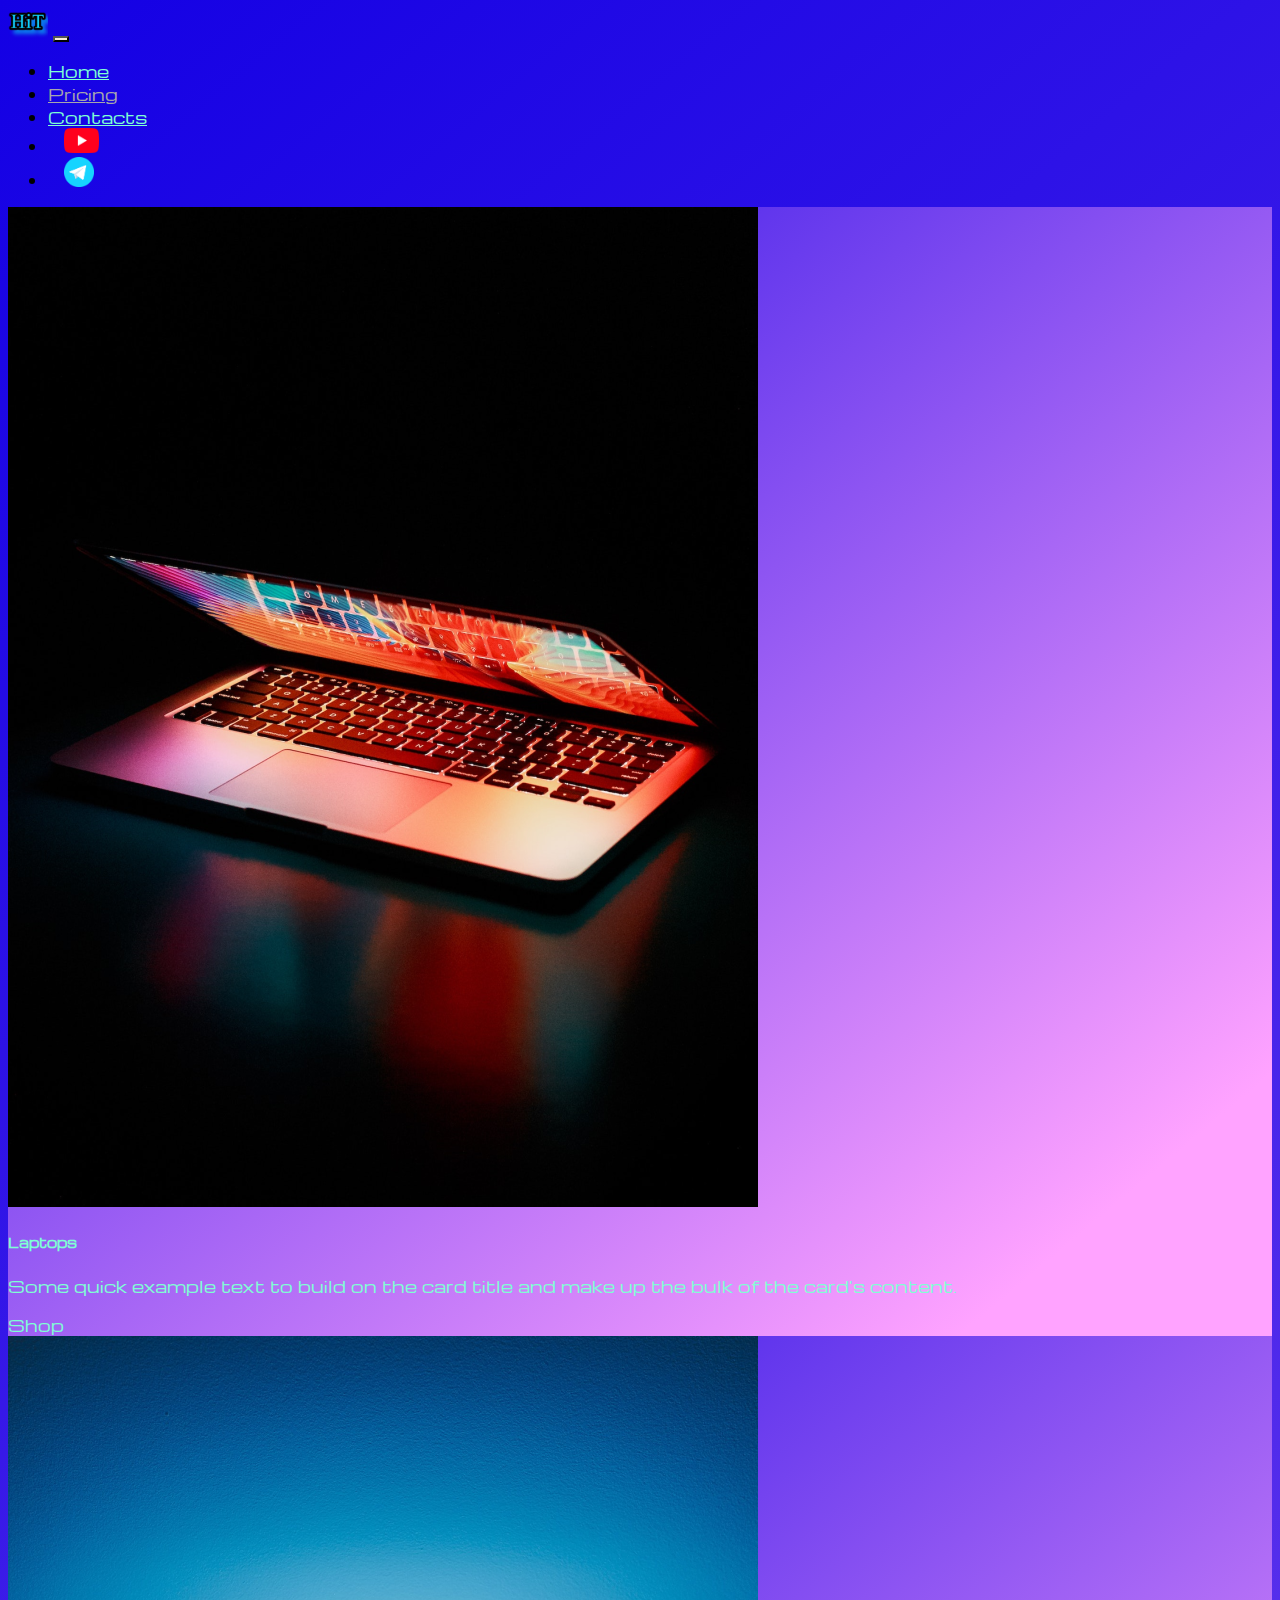
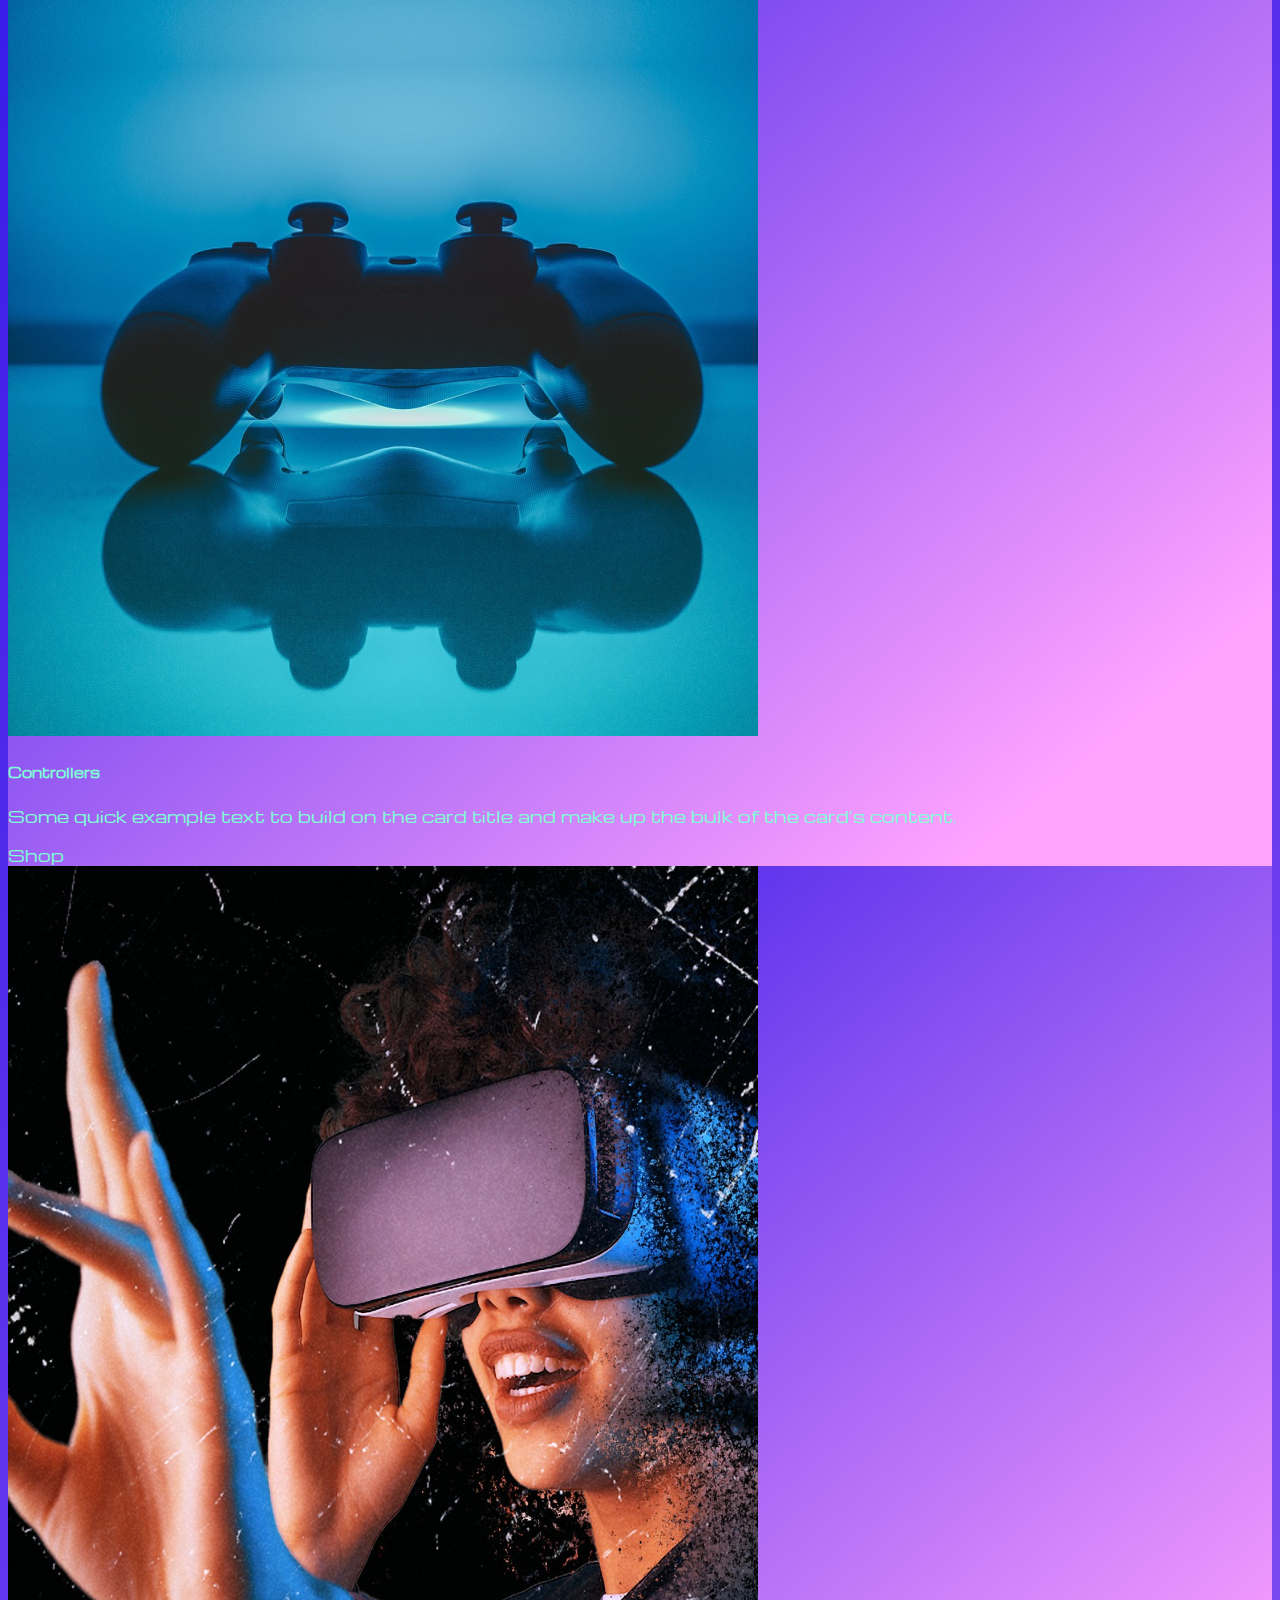
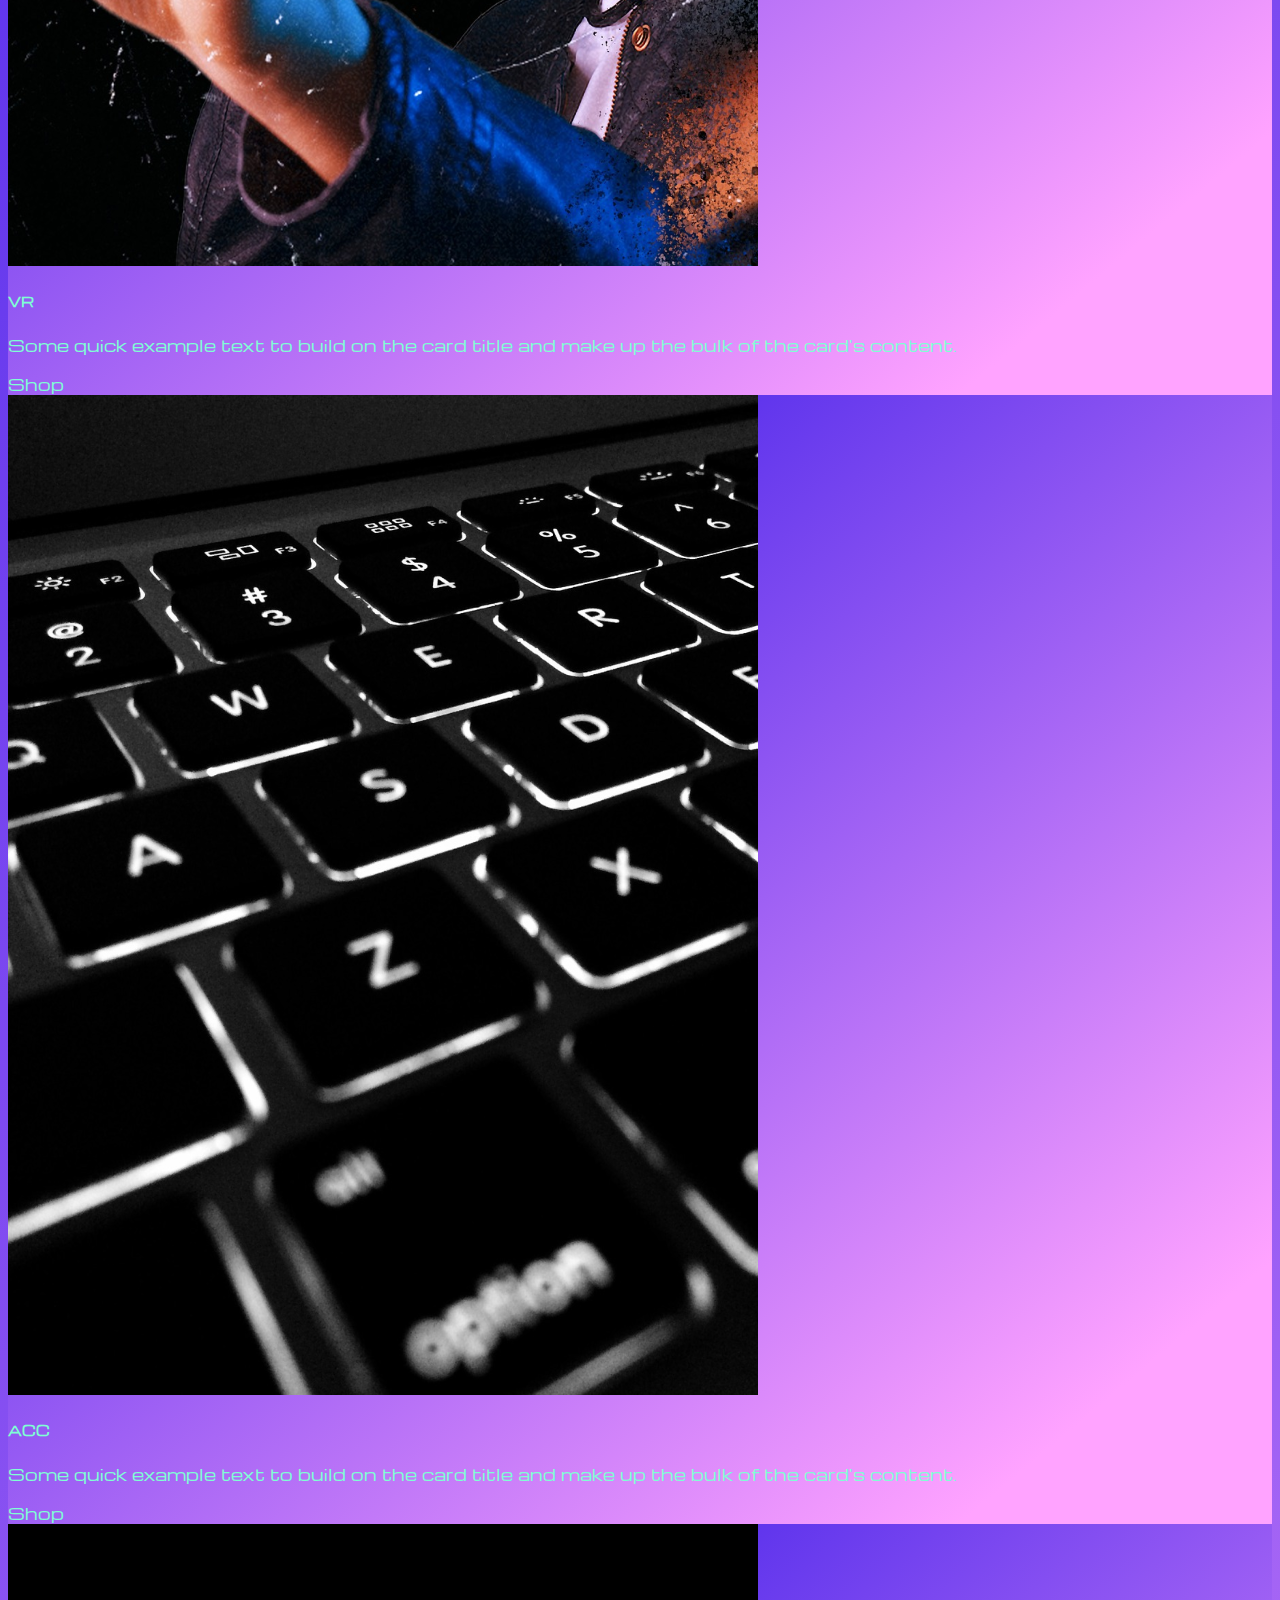
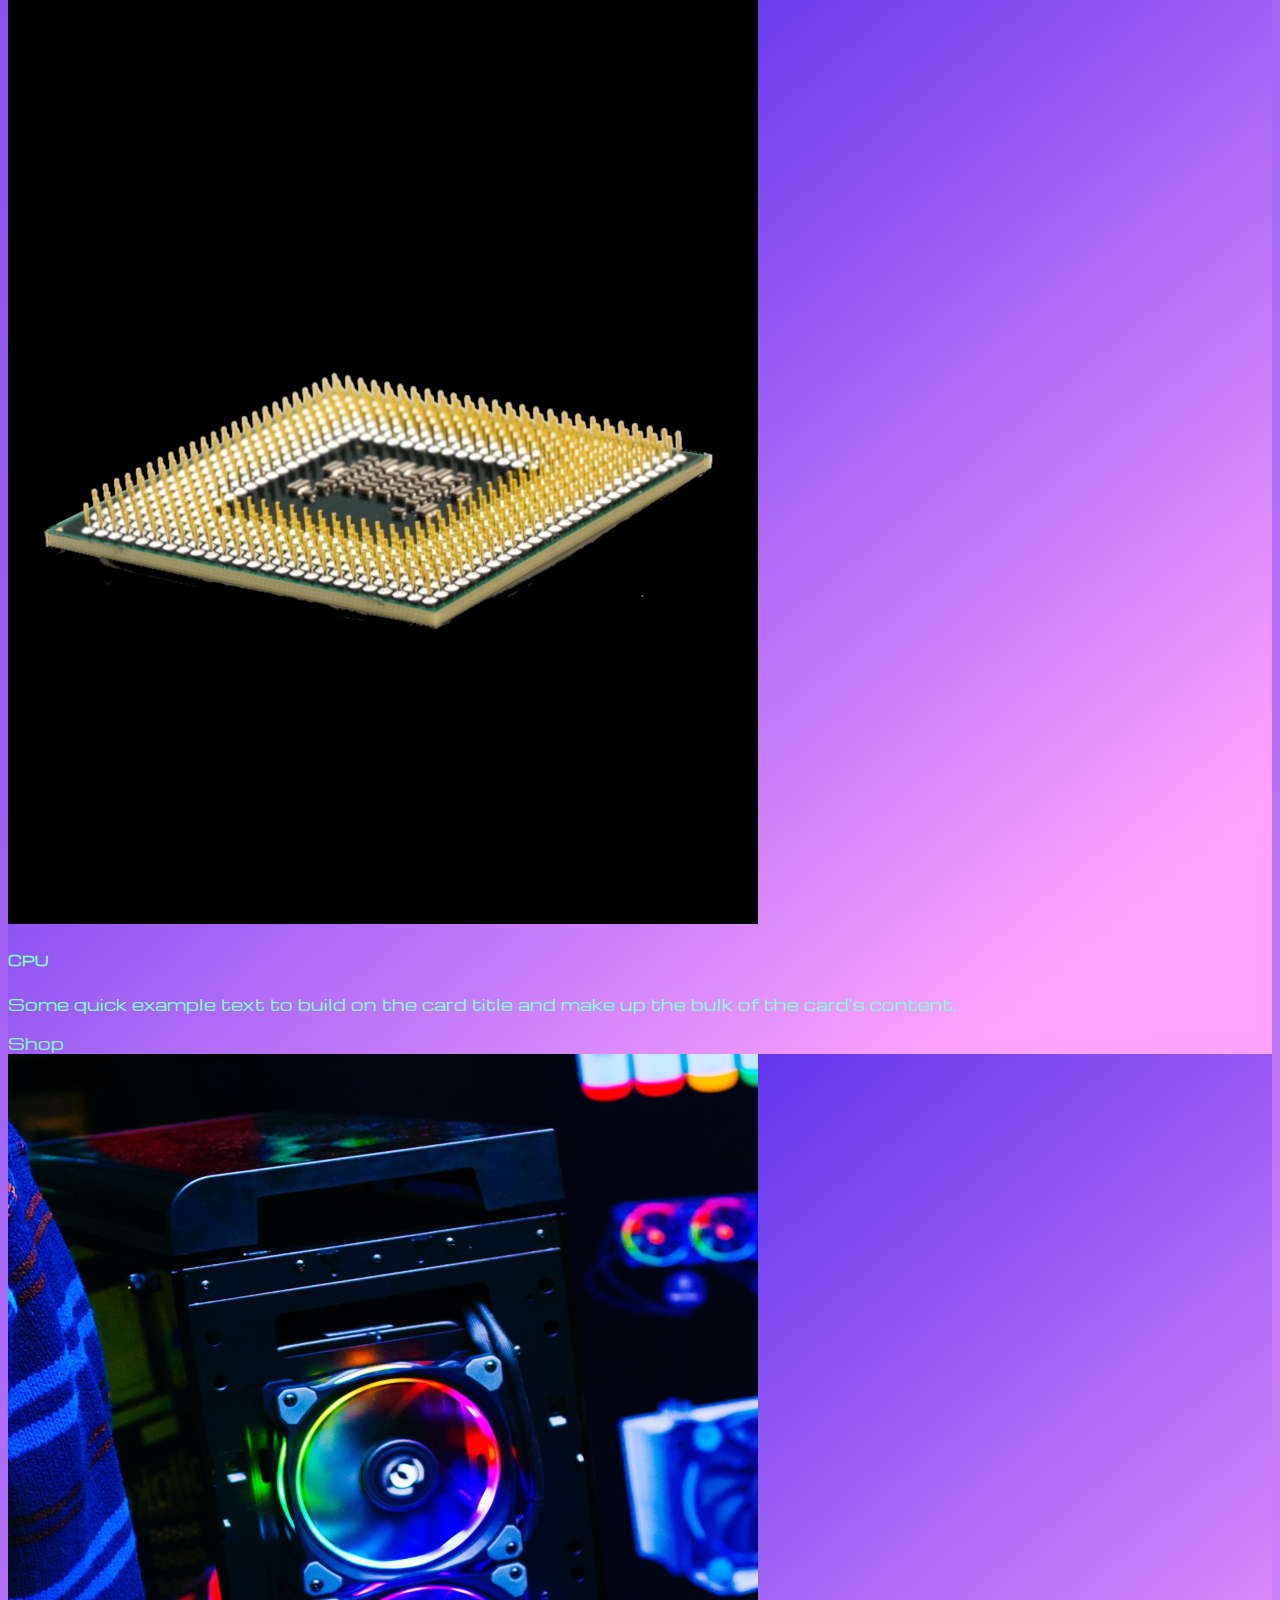
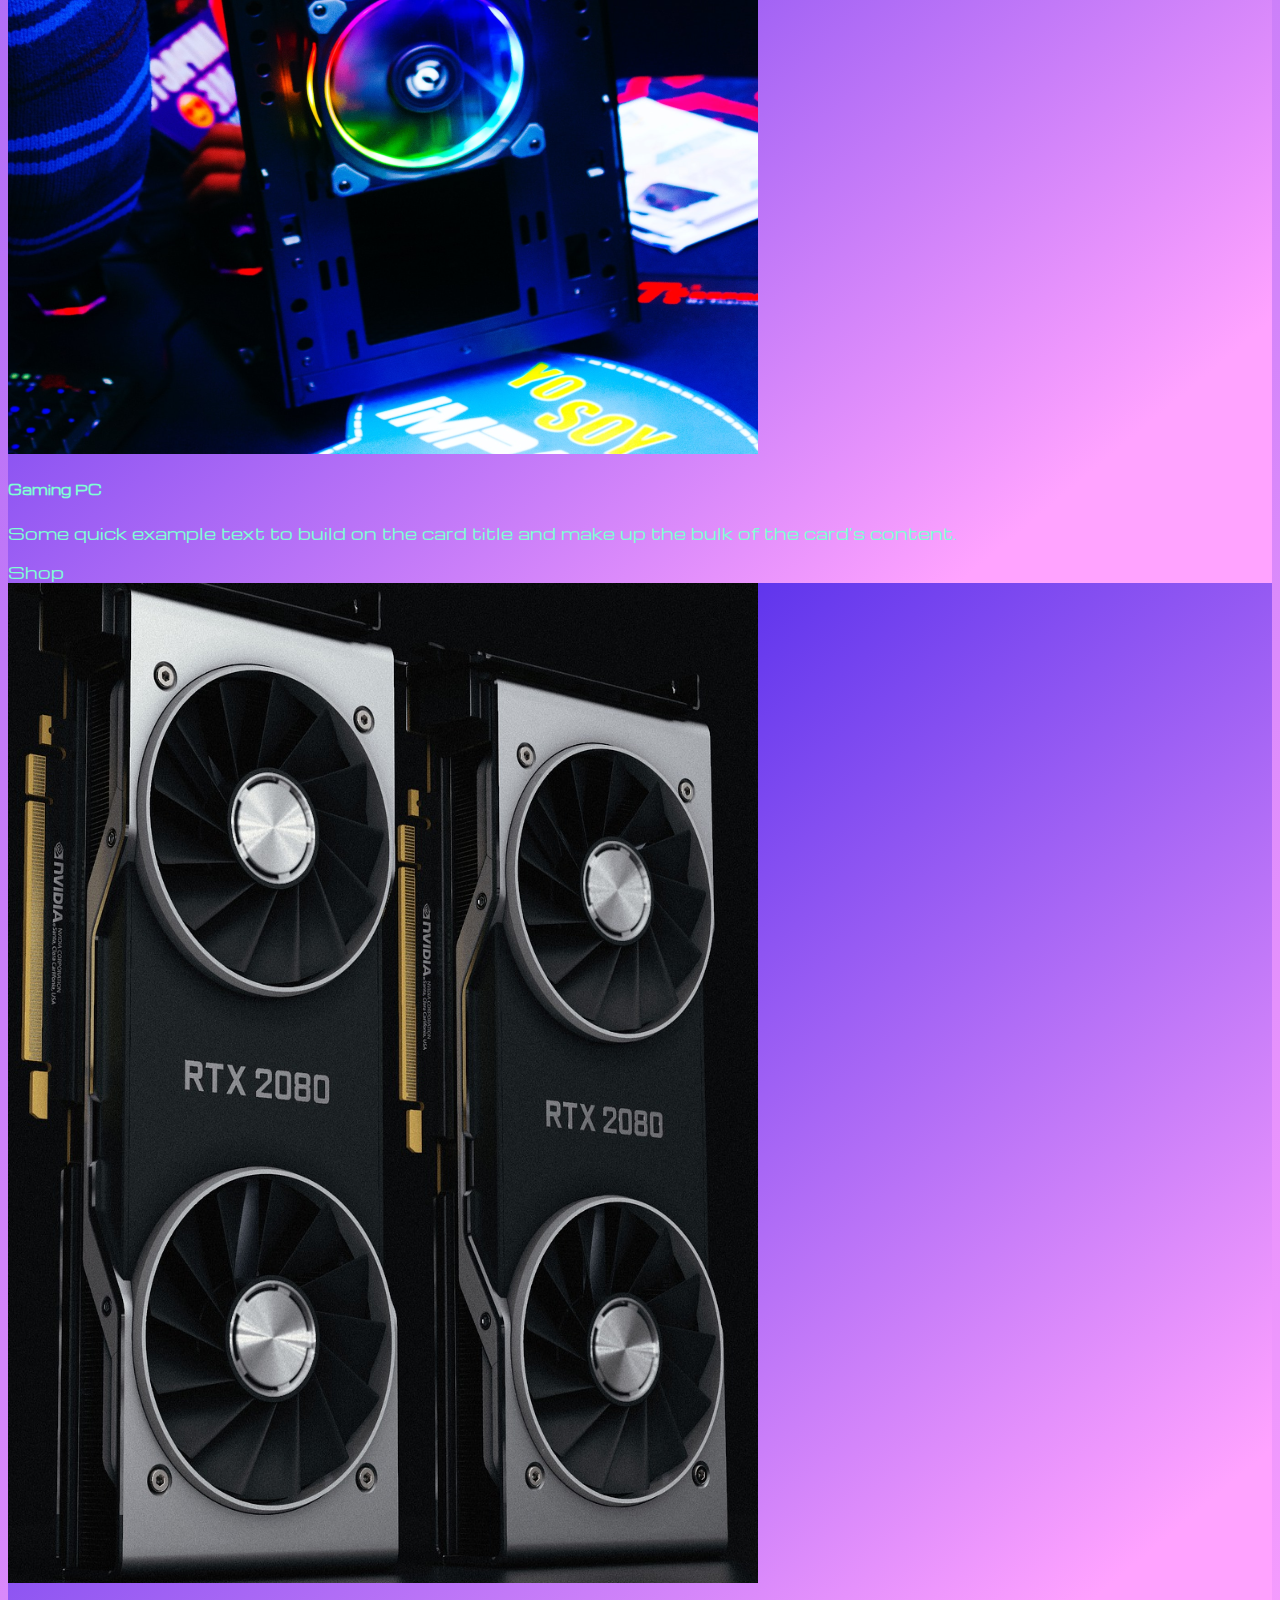
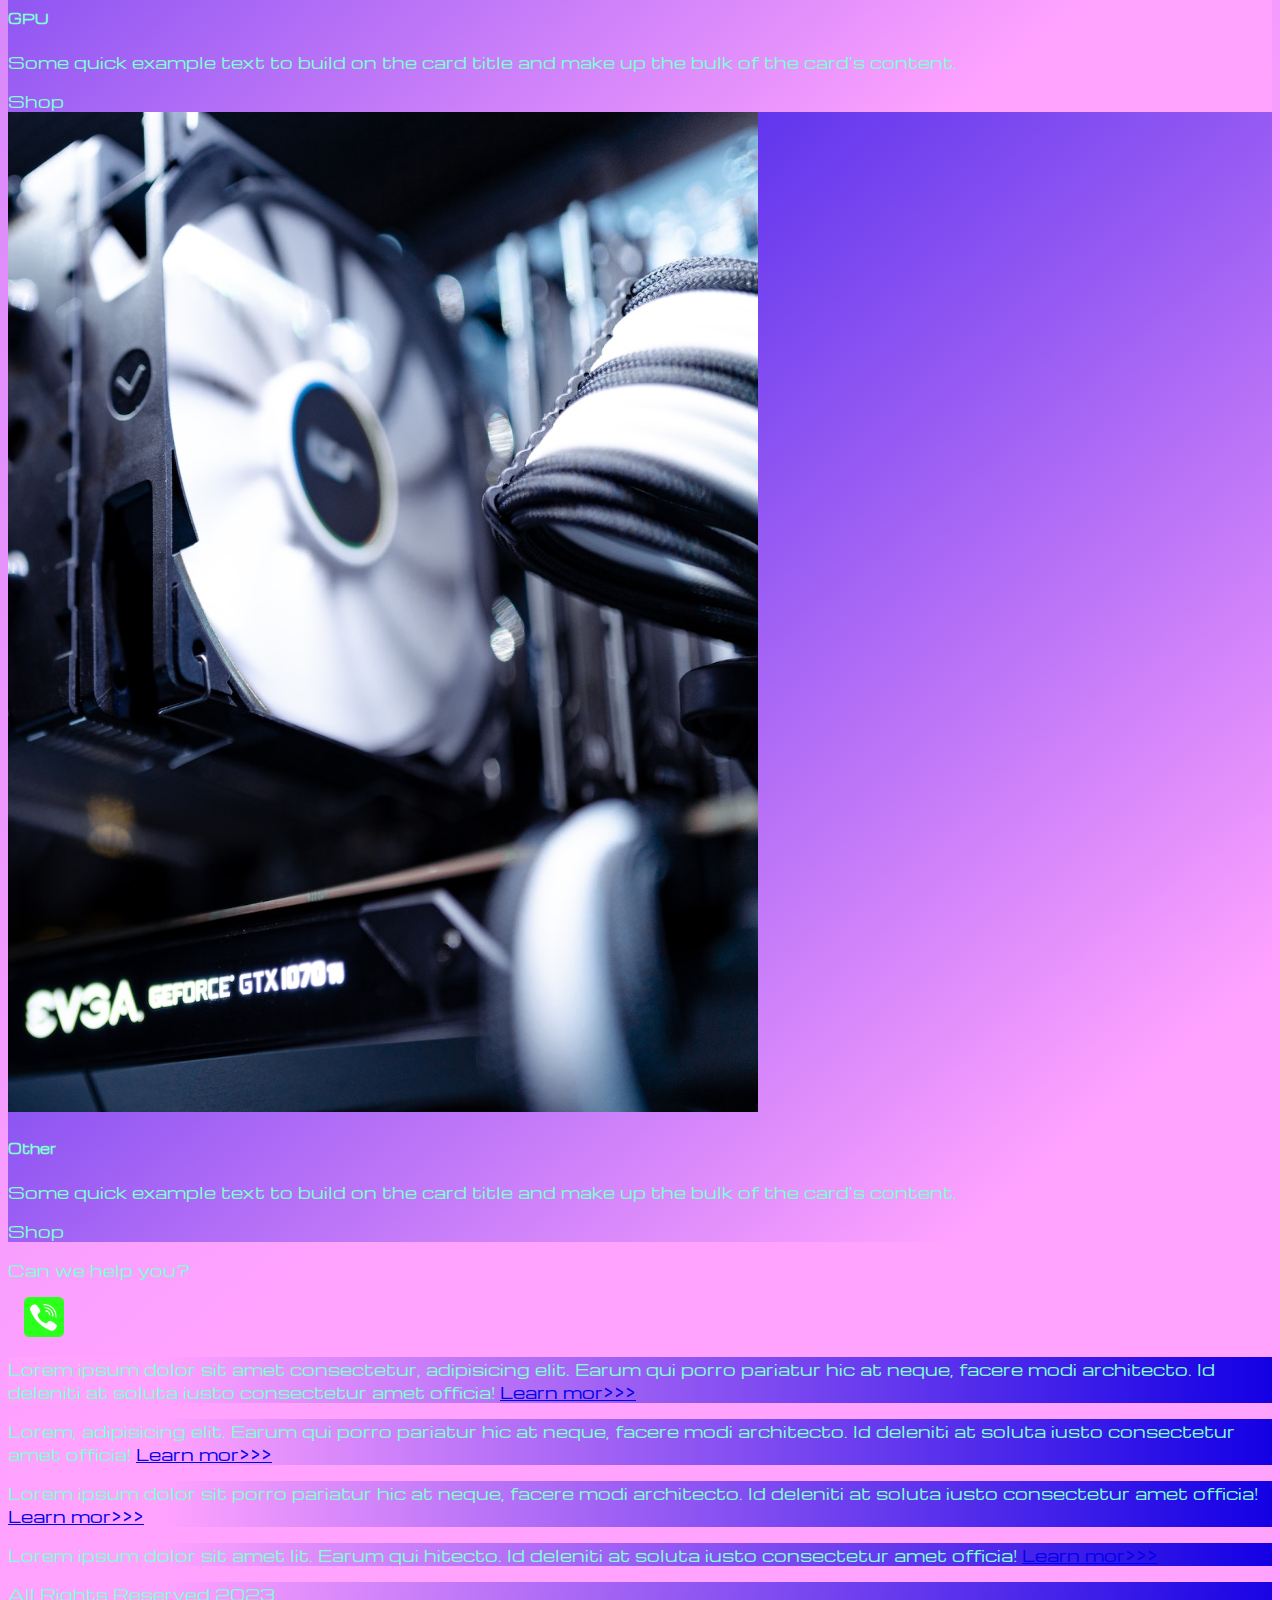
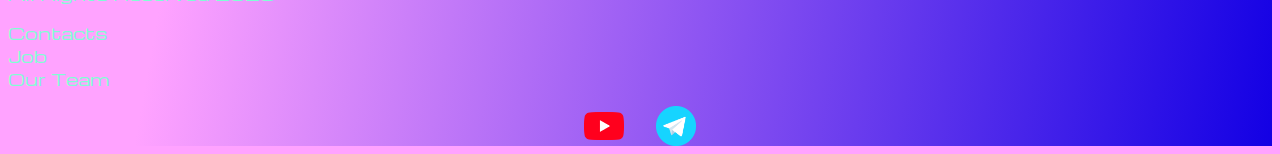
<file: pricing.html>
<!DOCTYPE html>
<html lang="en">

<head>
  <meta charset="UTF-8">
  <meta http-equiv="X-UA-Compatible" content="IE=edge">
  <meta name="viewport" content="width=device-width, initial-scale=1.0">
  <link href="https://cdn.jsdelivr.net/npm/bootstrap@5.2.3/dist/css/bootstrap.min.css" rel="stylesheet"
    integrity="sha384-rbsA2VBKQhggwzxH7pPCaAqO46MgnOM80zW1RWuH61DGLwZJEdK2Kadq2F9CUG65" crossorigin="anonymous">
  <link rel="stylesheet" href="source/styles/mycss.css">
  <link rel="apple-touch-icon" sizes="180x180" href="source/files/icon/apple-touch-icon.png">
  <link rel="icon" type="image/png" sizes="32x32" href="source/files/icon/favicon-32x32.png">
  <link rel="icon" type="image/png" sizes="16x16" href="source/files/icon/favicon-16x16.png">
  <link rel="manifest" href="source/files/icon/site.webmanifest">

  <title>Hit</title>
</head>

<body>
  <header>
    <nav class="navbar navbar-expand-lg bg-dark">
      <div class="container-fluid">
        <a class="navbar-brand" href="/"><img src="source/files/logo.png" alt=""></a>
        <button class="navbar-toggler" type="button" data-bs-toggle="collapse" data-bs-target="#navbarNav"
          aria-controls="navbarNav" aria-expanded="false" aria-label="Toggle navigation">
          <span class="navbar-toggler-icon"></span>
        </button>
        <div class="collapse navbar-collapse" id="navbarNav">
          <ul class="navbar-nav">
            <li class="nav-item">
              <a class="nav-link " aria-current="page" href="/">Home</a>
            </li>

            <li class="nav-item">
              <a class="nav-link active" href="pricing.html">Pricing</a>
            </li>
            <li class="nav-item">
              <a class="nav-link" href="pricing.html">Contacts</a>
            </li>
            <li class="nav-item">
              <a class="nav-link" href="pricing.html">
                <img style="width:35px; margin-inline:1em;" src="source/images/yt.png" alt="...">
              </a>
            </li>
            <li class="nav-item">
              <a class="nav-link" href="pricing.html">
                <img style="width:30px; margin-inline:1em;" src="source/images/tg.png" alt="...">
              </a>
            </li>

          </ul>
        </div>
      </div>
    </nav>

  </header>

  <section>

    <div class="container-fluid mt-4">
      <div class="row">
        <div class="col-lg-1">

        </div>
        <div class="col-lg-8 col-md-12">
          <div class="row">
            <div class="col-lg-4  col-md-6  mt-4">
              <div class="card">
                <a href="#"><img src="source/images/laptop.png" class="card-img-top" alt="Laptop"></a>
                <div class="card-body">
                  <h5 class="card-title"><a href="#">Laptops</a></h5>
                  <a href="#">
                    <p class="card-text">Some quick example text to build on the card title and make up the bulk of the
                      card's
                      content.
                  </a></p>
                  <a href="#" class="btn btn-primary">Shop</a>
                </div>
              </div>
            </div>
            <div class="col-lg-4 col-md-6 mt-4">
              <div class="card">
                <img src="source/images/controller.png" class="card-img-top" alt="Controllers">
                <div class="card-body">
                  <h5 class="card-title">Controllers</h5>
                  <p class="card-text">Some quick example text to build on the card title and make up the bulk of the
                    card's
                    content.</p>
                  <a href="#" class="btn btn-primary">Shop</a>
                </div>
              </div>
            </div>
            <div class="col-lg-4 col-md-6 mt-4">
              <div class="card">
                <img src="source/images/vr.png" class="card-img-top" alt="VR">
                <div class="card-body">
                  <h5 class="card-title">VR</h5>
                  <p class="card-text">Some quick example text to build on the card title and make up the bulk of the
                    card's
                    content.</p>
                  <a href="#" class="btn btn-primary">Shop</a>
                </div>
              </div>
            </div>
            <div class="col-lg-4 col-md-6 mt-4">
              <div class="card">
                <img src="source/images/acc.png" class="card-img-top" alt="acc">
                <div class="card-body">
                  <h5 class="card-title">ACC</h5>
                  <p class="card-text">Some quick example text to build on the card title and make up the bulk of the
                    card's
                    content.</p>
                  <a href="#" class="btn btn-primary">Shop</a>
                </div>
              </div>
            </div>
            <div class="col-lg-4 col-md-6 mt-4">
              <div class="card">
                <img src="source/images/cpu.png" class="card-img-top" alt="CPU">
                <div class="card-body">
                  <h5 class="card-title">CPU</h5>
                  <p class="card-text">Some quick example text to build on the card title and make up the bulk of the
                    card's
                    content.</p>
                  <a href="#" class="btn btn-primary">Shop</a>
                </div>
              </div>
            </div>
            <div class="col-lg-4 col-md-6 mt-4">
              <div class="card">
                <img src="source/images/gaming pc.png" class="card-img-top" alt="PC">
                <div class="card-body">
                  <h5 class="card-title">Gaming PC</h5>
                  <p class="card-text">Some quick example text to build on the card title and make up the bulk of the
                    card's
                    content.</p>
                  <a href="#" class="btn btn-primary">Shop</a>
                </div>
              </div>
            </div>
            <div class="col-lg-4 col-md-6 mt-4">
              <div class="card">
                <img src="source/images/gpu.png" class="card-img-top" alt="GPU">
                <div class="card-body">
                  <h5 class="card-title">GPU</h5>
                  <p class="card-text">Some quick example text to build on the card title and make up the bulk of the
                    card's
                    content.</p>
                  <a href="#" class="btn btn-primary">Shop</a>
                </div>
              </div>
            </div>
            <div class="col-lg-4 col-md-6 mt-4">
              <div class="card">
                <img src="source/images/other.png" class="card-img-top" alt="other">
                <div class="card-body">
                  <h5 class="card-title">Other</h5>
                  <p class="card-text">Some quick example text to build on the card title and make up the bulk of the
                    card's
                    content.</p>
                  <a href="#" class="btn btn-primary">Shop</a>
                </div>
              </div>
            </div>
          </div>

          <div class="col-lg-12 col-md-12 text-center mt-4">
            <p>Can we help you?</p>
          </div>
          <div class="col-lg-12 col-md-12 text-center ">
            <img class="call-anim" style="width:40px; margin-inline:1em;" src="source/images/phone.png" alt="...">

          </div>

        </div>

        <div class="col-lg-3 col-md-12">
          <div class="row px-2">
            <div class="col-lg-12 sidebar my-4">
              <p> Lorem ipsum dolor sit amet consectetur, adipisicing elit. Earum qui porro pariatur hic at neque,
                facere modi architecto. Id deleniti at soluta iusto consectetur amet officia! <a href="#">Learn
                  mor>>></a></p>
            </div>
            <div class="col-lg-12 sidebar my-4">
              <p> Lorem, adipisicing elit. Earum qui porro pariatur hic at neque, facere modi architecto. Id deleniti at
                soluta iusto consectetur amet officia! <a href="#">Learn mor>>></a></p>
            </div>
            <div class="col-lg-12 sidebar my-4">
              <p> Lorem ipsum dolor sit porro pariatur hic at neque, facere modi architecto. Id deleniti at soluta iusto
                consectetur amet officia! <a href="#">Learn mor>>></a></p>
            </div>
            <div class="col-lg-12 sidebar my-4">
              <p> Lorem ipsum dolor sit amet lit. Earum qui hitecto. Id deleniti at soluta iusto consectetur amet
                officia! <a href="#">Learn mor>>></a></p>
            </div>
          </div>

        </div>
      </div>

    </div>

  </section>

  <footer class="mt-4">

    <div class="container-fluid">
      <div class="row">
        <div class="col-lg-4 col-md-12 footer-text text-center">
          <p>All Rights Reserved 2023</p>
        </div>
        <div class="col-lg-4 col-md-12 footer-text text-center">
          <p>Contacts <br>Job <br> Our Team</p>
        </div>
        <div class="col-lg-4 col-md-12 media-links">
          <img style="width:40px; margin-inline:1em;" src="source/images/yt.png" alt="...">
          <img style="width:40px; margin-inline:1em;" src="source/images/tg.png" alt="...">
        </div>
      </div>
    </div>

  </footer>


  <script src="https://cdn.jsdelivr.net/npm/bootstrap@5.2.3/dist/js/bootstrap.bundle.min.js"
    integrity="sha384-kenU1KFdBIe4zVF0s0G1M5b4hcpxyD9F7jL+jjXkk+Q2h455rYXK/7HAuoJl+0I4"
    crossorigin="anonymous"></script>
</body>

</html>
</file>
<file: source/styles/mycss.css>
@import url(https://fonts.googleapis.com/css?family=Michroma&display=swap);

body {
    font-family: Michroma,serif;
    background: linear-gradient(140deg, #1300E4 0%, #FFA3FF 88%);
}

p {
    color: aquamarine;
}

.nav-link {
    color: aquamarine;
}

.navbar-nav .nav-link.active {
    color: 
rgb(167, 167, 172);
}

.navbar-brand img {
    width: 40px;
}

.navbar-toggler {
    background-color: antiquewhite;
}

.sidebar{
    color: aquamarine;
    background: linear-gradient(270deg, #1300E4 0%, #FFA3FF 88%);

}

.card, .btn-outline-primary {
    background: linear-gradient(140deg, #1300E4 0%, #FFA3FF 88%);
 color: aquamarine;
}
.card a {
    text-decoration: none;
    color: aquamarine;
}
.slide-text, .footer-text {
    color: aquamarine;
    margin: auto auto;
}
footer {

    background: linear-gradient(280deg, #1300E4 0%, #FFA3FF 88%);

}

.media-links {
    display: flex;
    justify-content: center;
    align-items: center;
}

.call-anim {
    animation: call 2s ease 0s infinite normal forwards;
}

@keyframes call {
	0%,
	100% {
		transform: translateX(0%);
		transform-origin: 50% 50%;
	}

	15% {
		transform: translateX(-30px) rotate(-6deg);
	}

	30% {
		transform: translateX(15px) rotate(6deg);
	}

	45% {
		transform: translateX(-15px) rotate(-3.6deg);
	}

	60% {
		transform: translateX(9px) rotate(2.4deg);
	}

	75% {
		transform: translateX(-6px) rotate(-1.2deg);
	}
}

@media (max-width: 755px)
{
    .carousel-indicators {
        display: none;
    }
}
</file>
